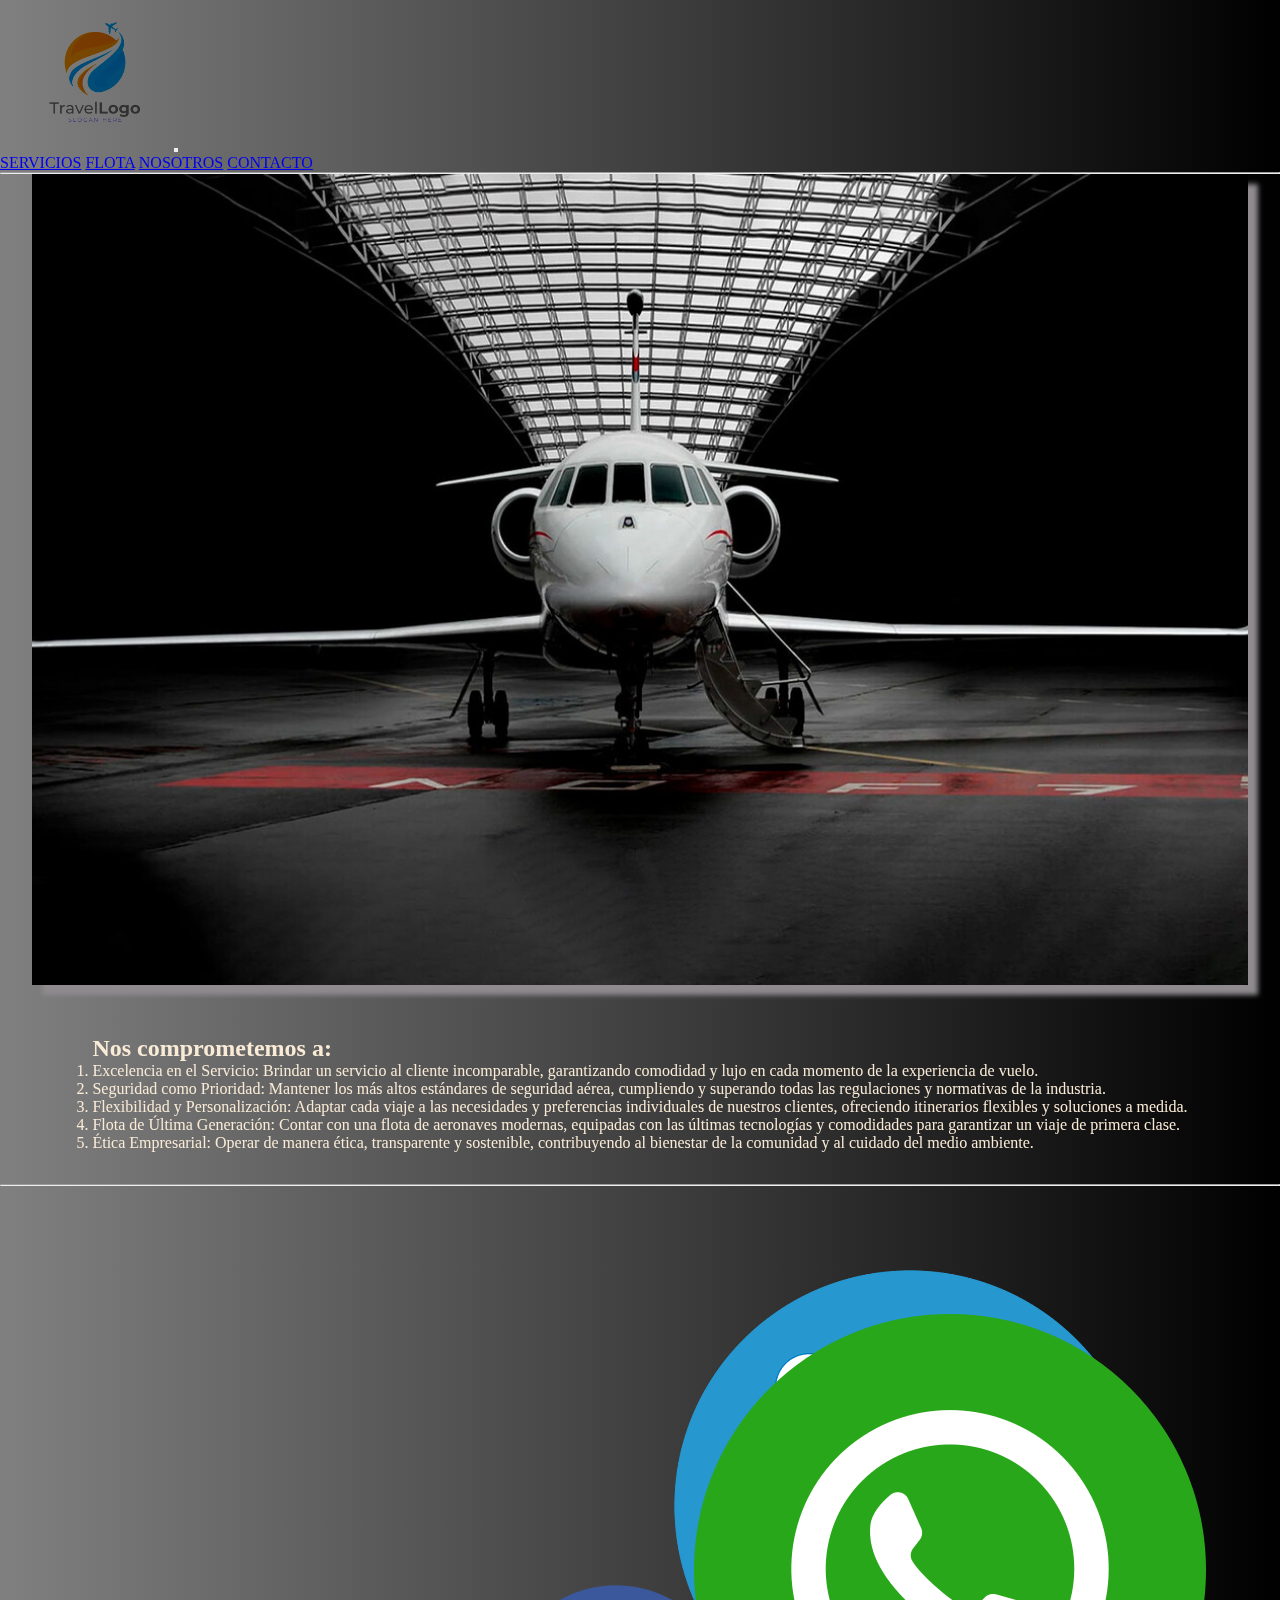
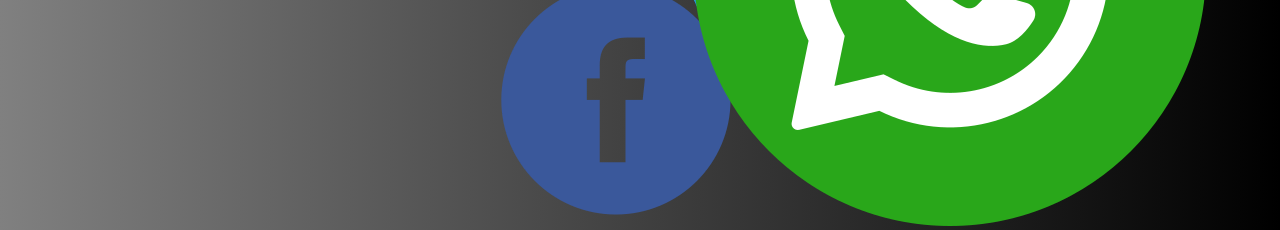
<file: index.html>
<!DOCTYPE html>
<html lang="en">
<head>
    <meta charset="UTF-8">
    <meta name="viewport" content="width=device-width, initial-scale=1.0">
    <title>Inicio</title>
    <link rel="stylesheet" href="./CSS/style.css">
    <link href="https://cdn.jsdelivr.net/npm/bootstrap@5.3.2/dist/css/bootstrap.min.css" rel="stylesheet" integrity="sha384-T3c6CoIi6uLrA9TneNEoa7RxnatzjcDSCmG1MXxSR1GAsXEV/Dwwykc2MPK8M2HN" crossorigin="anonymous">
</head>
<body>
    <header>

      <nav class="navbar navbar-expand-lg ">


        <div class="container-fluid">
          <a class="navbar-brand" href="index.html">  <img id="logo" src="IMG/logopagina.jpg" alt="logodepagina"></a>
          <button class="navbar-toggler" type="button" data-bs-toggle="collapse" data-bs-target="#navbarNavAltMarkup" aria-controls="navbarNavAltMarkup" aria-expanded="false" aria-label="Toggle navigation">
            <span class="navbar-toggler-icon"></span>
          </button>
          <div class="collapse navbar-collapse m-5" id="navbarNavAltMarkup">
            <div class="navbar-nav">
              <a class="nav-link active" aria-current="page" href="PAGES/Servicios.html">SERVICIOS</a>
              <a class="nav-link" href="PAGES/Flota.html">FLOTA</a>
              <a class="nav-link" href="PAGES/Nosotros.html">NOSOTROS</a>
              <a class="nav-link" href="PAGES/Contacto.html">CONTACTO</a>

            </div>
          </div>
        </div>
      </nav>



    </header>
  
    <hr>

    <main>

      <img class="img-index" src="/IMG/avionindex.jpeg" alt="avionEnHangar">

        <br>

        <div class="texto">

          <h2>Nos comprometemos a:</h2>
          <ol>
            <li>Excelencia en el Servicio: Brindar un servicio al cliente incomparable, garantizando comodidad y lujo en cada momento de la experiencia de vuelo.
            </li>
            <li>Seguridad como Prioridad: Mantener los más altos estándares de seguridad aérea, cumpliendo y superando todas las regulaciones y normativas de la industria.
            </li>
            <li>Flexibilidad y Personalización: Adaptar cada viaje a las necesidades y preferencias individuales de nuestros clientes, ofreciendo itinerarios flexibles y soluciones a medida.
            </li>
            <li>Flota de Última Generación: Contar con una flota de aeronaves modernas, equipadas con las últimas tecnologías y comodidades para garantizar un viaje de primera clase.
            </li>
            <li>Ética Empresarial: Operar de manera ética, transparente y sostenible, contribuyendo al bienestar de la comunidad y al cuidado del medio ambiente.
            </li>
          </ol>
          <p>
            
          </p>
        </div>
 
    </main>

    <hr>

    <footer>

        <ul class="flex-lg-row justify-content-between">

            <li><img class="w-50 h-50 " src="./IMG/logoface.png" alt=""></li>
            <li><img class="w-50 h-50 "  src="./IMG/logolikedin.png" alt=""></li>
            <li><img class="w-50 h-50" src="./IMG/whatsapp.png" alt="escribir al wathsaap"></li>

        </ul>

    </footer>

    <script src="https://cdn.jsdelivr.net/npm/bootstrap@5.3.2/dist/js/bootstrap.bundle.min.js" integrity="sha384-C6RzsynM9kWDrMNeT87bh95OGNyZPhcTNXj1NW7RuBCsyN/o0jlpcV8Qyq46cDfL" crossorigin="anonymous"></script>
    
</body>
</html>
</file>
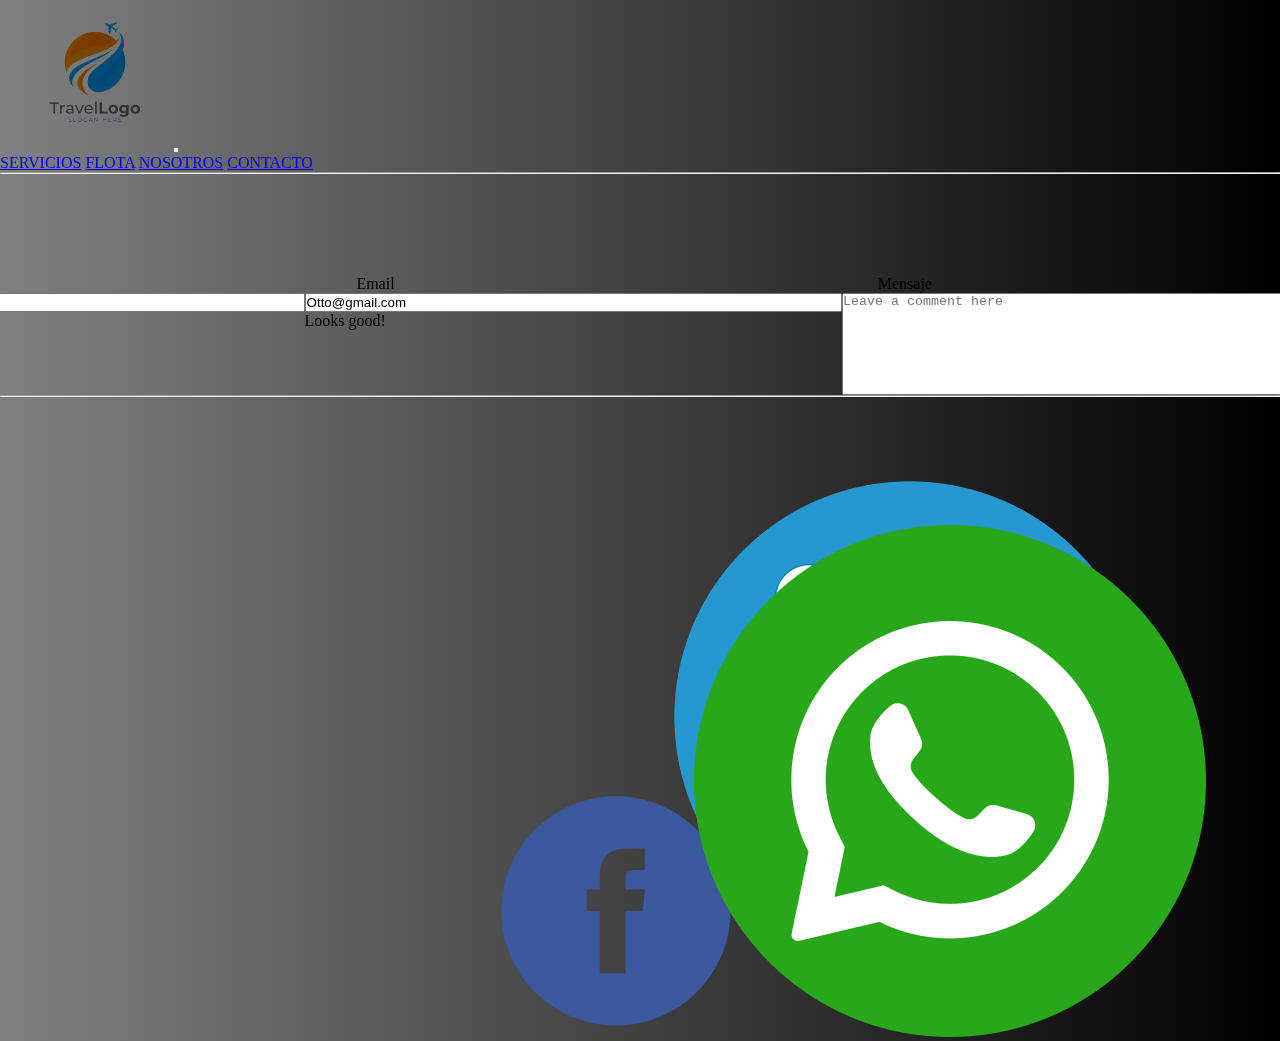
<file: PAGES/Contacto.html>
<!DOCTYPE html>
<html lang="en">
<head>
    <meta charset="UTF-8">
    <meta name="viewport" content="width=device-width, initial-scale=1.0">
    <title>Contacto</title>
    <link rel="stylesheet" href="/CSS/style.css">
    <link href="https://cdn.jsdelivr.net/npm/bootstrap@5.3.2/dist/css/bootstrap.min.css" rel="stylesheet" integrity="sha384-T3c6CoIi6uLrA9TneNEoa7RxnatzjcDSCmG1MXxSR1GAsXEV/Dwwykc2MPK8M2HN" crossorigin="anonymous">


</head>
<body>

  <header>

    <nav class="navbar navbar-expand-lg ">


      <div class="container-fluid">
        <a class="navbar-brand" href="/index.html">  <img id="logo" src="/IMG/logopagina.jpg" alt="logodepagina"></a>
        <button class="navbar-toggler" type="button" data-bs-toggle="collapse" data-bs-target="#navbarNavAltMarkup" aria-controls="navbarNavAltMarkup" aria-expanded="false" aria-label="Toggle navigation">
          <span class="navbar-toggler-icon"></span>
        </button>
        <div class="collapse navbar-collapse m-5" id="navbarNavAltMarkup">
          <div class="navbar-nav">
            <a class="nav-link active" aria-current="page" href="Servicios.html">SERVICIOS</a>
            <a class="nav-link" href="Flota.html">FLOTA</a>
            <a class="nav-link" href="Nosotros.html">NOSOTROS</a>
            <a class="nav-link" href="Contacto.html">CONTACTO</a>

          </div>
        </div>
      </div>
    </nav>

  </header>

    <hr>

    <main>



<div>

  <h1 class="titulos"> <u>CONTACTO</u></h1>


<form class="row g-3 needs-validation m-1" novalidate="">
  <div class="col-md-4 position-relative">
    <label for="validationTooltip01" class="form-label">Nombre</label>
    <input type="text" class="form-control" id="validationTooltip01" value="Mark" required="">
    <div class="valid-tooltip">
      Looks good!
    </div>
  </div>
  <div class="col-md-4 position-relative">
    <label for="validationTooltip02" class="form-label">Apellido</label>
    <input type="text" class="form-control" id="validationTooltip02" value="Otto" required="">
    <div class="valid-tooltip">
      Looks good!
    </div>
  </div>

  <div class=" col-md-4 position-relative">
    <label for="validationTooltip02" class="form-label">Email</label>
    <input type="email" class="form-control" id="validationTooltip02" value="Otto@gmail.com" required="">
    <div class="valid-tooltip">
      Looks good!
    </div>
  </div>

  <div class="form-floating">
    <label for="validationTooltip02" class="form-label">Mensaje</label>
    <textarea class="form-control" placeholder="Leave a comment here" id="floatingTextarea" style="height: 100px"></textarea>
  </div>




  
  <div class="col-md-6 position-relative">
    <label for="validationTooltip03" class="form-label">Ciudad</label>
    <input type="text" class="form-control" id="validationTooltip03" required="">
    <div class="invalid-tooltip">
      Please provide a valid city.
    </div>
  </div>
  <div class="col-md-3 position-relative">
    <label for="validationTooltip04" class="form-label">Pais</label>
    <select class="form-select" id="validationTooltip04" required="">
      <option selected="" disabled="" value="">Choose...</option>
      <option>...</option>
    </select>
    <div class="invalid-tooltip">
      Please select a valid state.
    </div>
  </div>
  <div class="col-12">
    <button class="btn btn-primary" type="submit">Submit form</button>
  </div>
</form>



</div>
          

    </main>

    <hr>


    <footer>

      <ul class="flex-lg-row justify-content-between">

          <li><img class="w-50 h-50 " src="/IMG/logoface.png" alt=""></li>
          <li><img class="w-50 h-50 "  src="/IMG/logolikedin.png" alt=""></li>
          <li><img class="w-50 h-50" src="/IMG/whatsapp.png" alt="escribir al wathsaap"></li>

      </ul>

    </footer>
    <script src="https://cdn.jsdelivr.net/npm/bootstrap@5.3.2/dist/js/bootstrap.bundle.min.js" integrity="sha384-C6RzsynM9kWDrMNeT87bh95OGNyZPhcTNXj1NW7RuBCsyN/o0jlpcV8Qyq46cDfL" crossorigin="anonymous"></script>
    
</body>
</html>
</file>
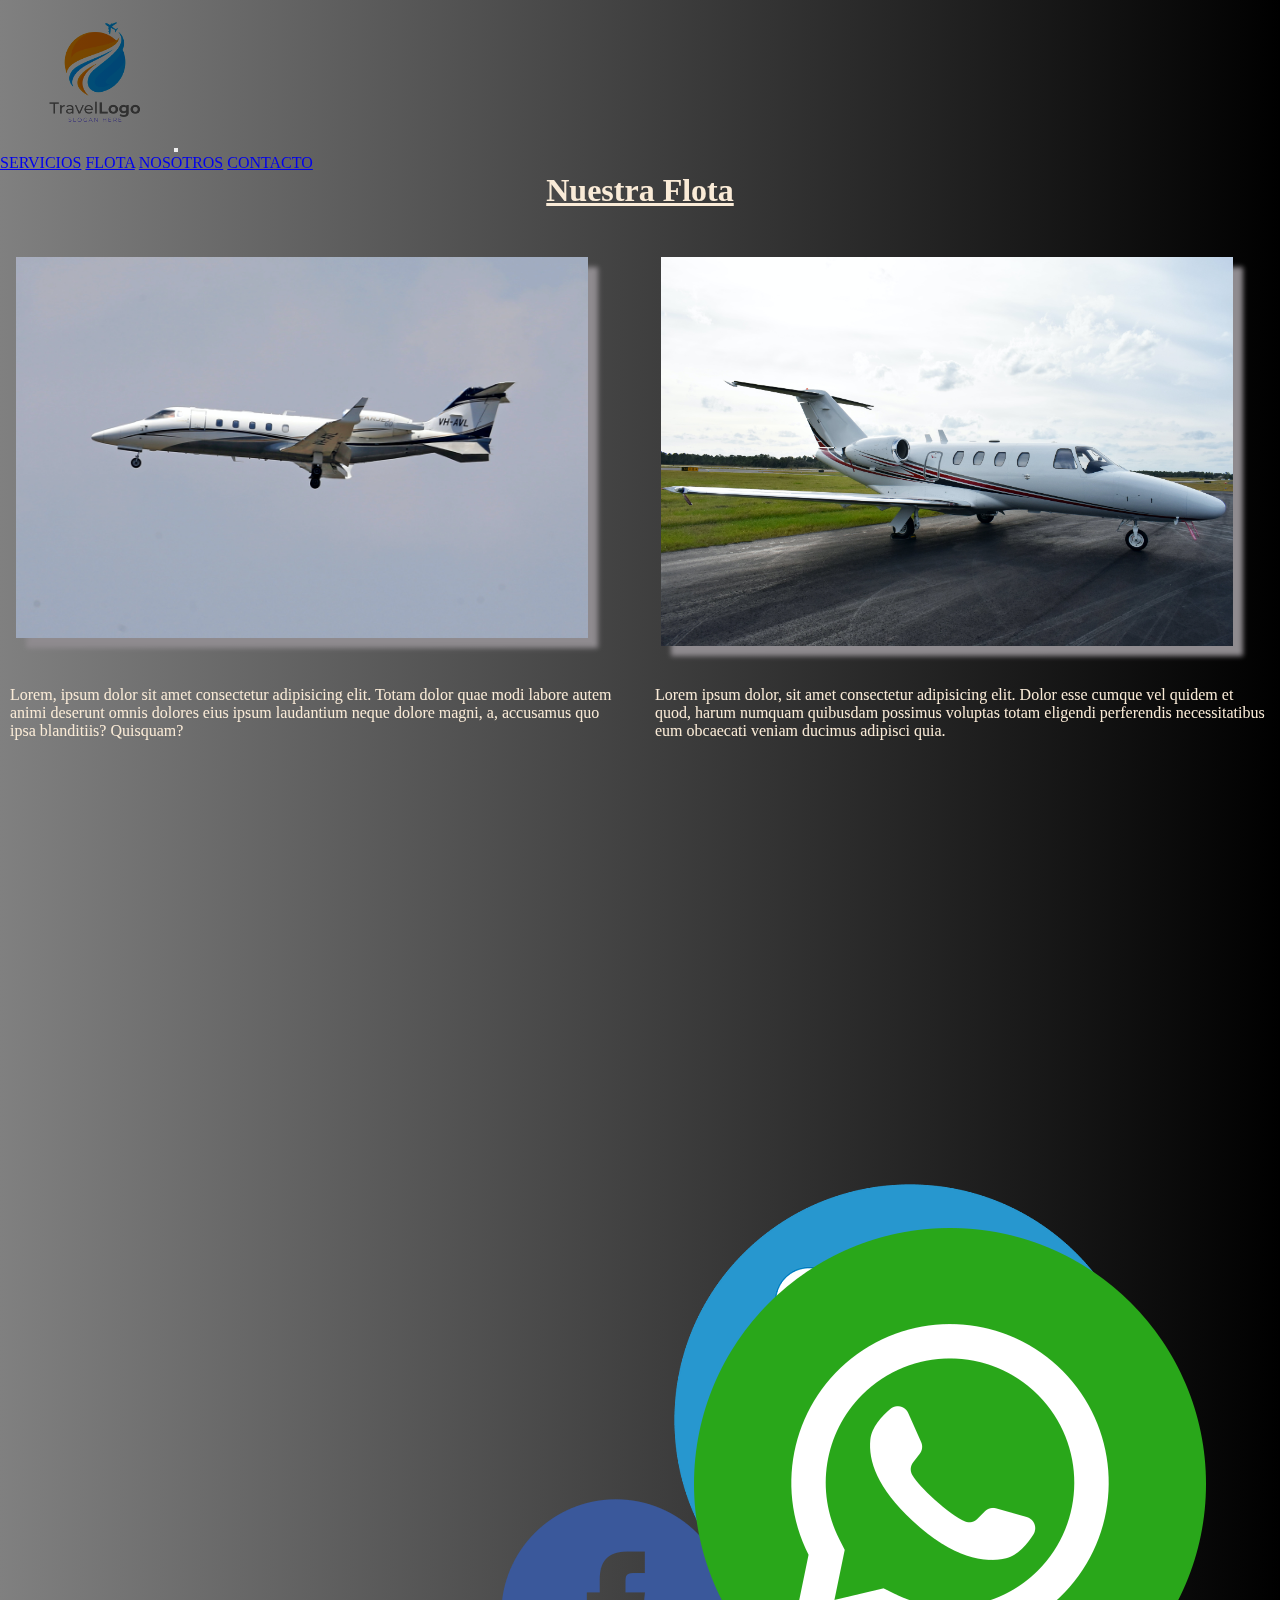
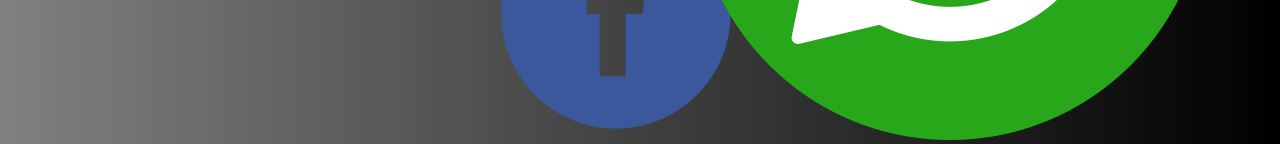
<file: PAGES/Flota.html>
<!DOCTYPE html>
<html lang="en">
<head>
  <meta charset="UTF-8">
  <meta name="viewport" content="width=device-width, initial-scale=1.0">
  <link rel="stylesheet" href="/CSS/style.css">
  <link href="https://cdn.jsdelivr.net/npm/bootstrap@5.3.2/dist/css/bootstrap.min.css" rel="stylesheet" integrity="sha384-T3c6CoIi6uLrA9TneNEoa7RxnatzjcDSCmG1MXxSR1GAsXEV/Dwwykc2MPK8M2HN" crossorigin="anonymous">
  <title>FLOTA</title>
</head>
<body>

  <header>

    <nav class="navbar navbar-expand-lg ">
      <div class="container-fluid">
        <a class="navbar-brand" href="/index.html">  <img id="logo" src="/IMG/logopagina.jpg" alt="logodepagina"></a>
        <button class="navbar-toggler" type="button" data-bs-toggle="collapse" data-bs-target="#navbarNavAltMarkup" aria-controls="navbarNavAltMarkup" aria-expanded="false" aria-label="Toggle navigation">
          <span class="navbar-toggler-icon"></span>
        </button>
        <div class="collapse navbar-collapse m-5" id="navbarNavAltMarkup">
          <div class="navbar-nav">
            <a class="nav-link active" aria-current="page" href="Servicios.html">SERVICIOS</a>
            <a class="nav-link" href="Flota.html">FLOTA</a>
            <a class="nav-link" href="Nosotros.html">NOSOTROS</a>
            <a class="nav-link" href="Contacto.html">CONTACTO</a>

          </div>
        </div>
      </div>
    </nav>



  </header>


  <main>

    <div class="titulo">
      <h1 style="color: antiquewhite;"><u><b>Nuestra Flota</b></u></h1>
    </div>

    <section class="grid-container">
      <div class="grid-item1">
        <img class="img-flota1" src="/IMG/LR60.jpg" alt="fotoDeUnLearJet60">
      </div>
      <div class="grid-item2">
        <img class="img-flota2" src="/IMG/CESSNA.jpg" alt="fotoDeUnCessnaitation2">
      </div>
      <div class="grid-item-text1 ">Lorem, ipsum dolor sit amet consectetur adipisicing elit. Totam dolor quae modi labore autem animi deserunt omnis dolores eius ipsum laudantium neque dolore magni, a, accusamus quo ipsa blanditiis? Quisquam?</div>
      <div class="grid-item-text2">Lorem ipsum dolor, sit amet consectetur adipisicing elit. Dolor esse cumque vel quidem et quod, harum numquam quibusdam possimus voluptas totam eligendi perferendis necessitatibus eum obcaecati veniam ducimus adipisci quia.</div>
    </section>

  </main>

  
  <footer>

    <ul class="flex-lg-row justify-content-between">

        <li><img class="w-50 h-50 " src="/IMG/logoface.png" alt=""></li>
        <li><img class="w-50 h-50 "  src="/IMG/logolikedin.png" alt=""></li>
        <li><img class="w-50 h-50" src="/IMG/whatsapp.png" alt="escribir al wathsaap"></li>

    </ul>

  </footer>

  <script src="https://cdn.jsdelivr.net/npm/bootstrap@5.3.2/dist/js/bootstrap.bundle.min.js" integrity="sha384-C6RzsynM9kWDrMNeT87bh95OGNyZPhcTNXj1NW7RuBCsyN/o0jlpcV8Qyq46cDfL" crossorigin="anonymous"></script>

</body>
</html>
</file>
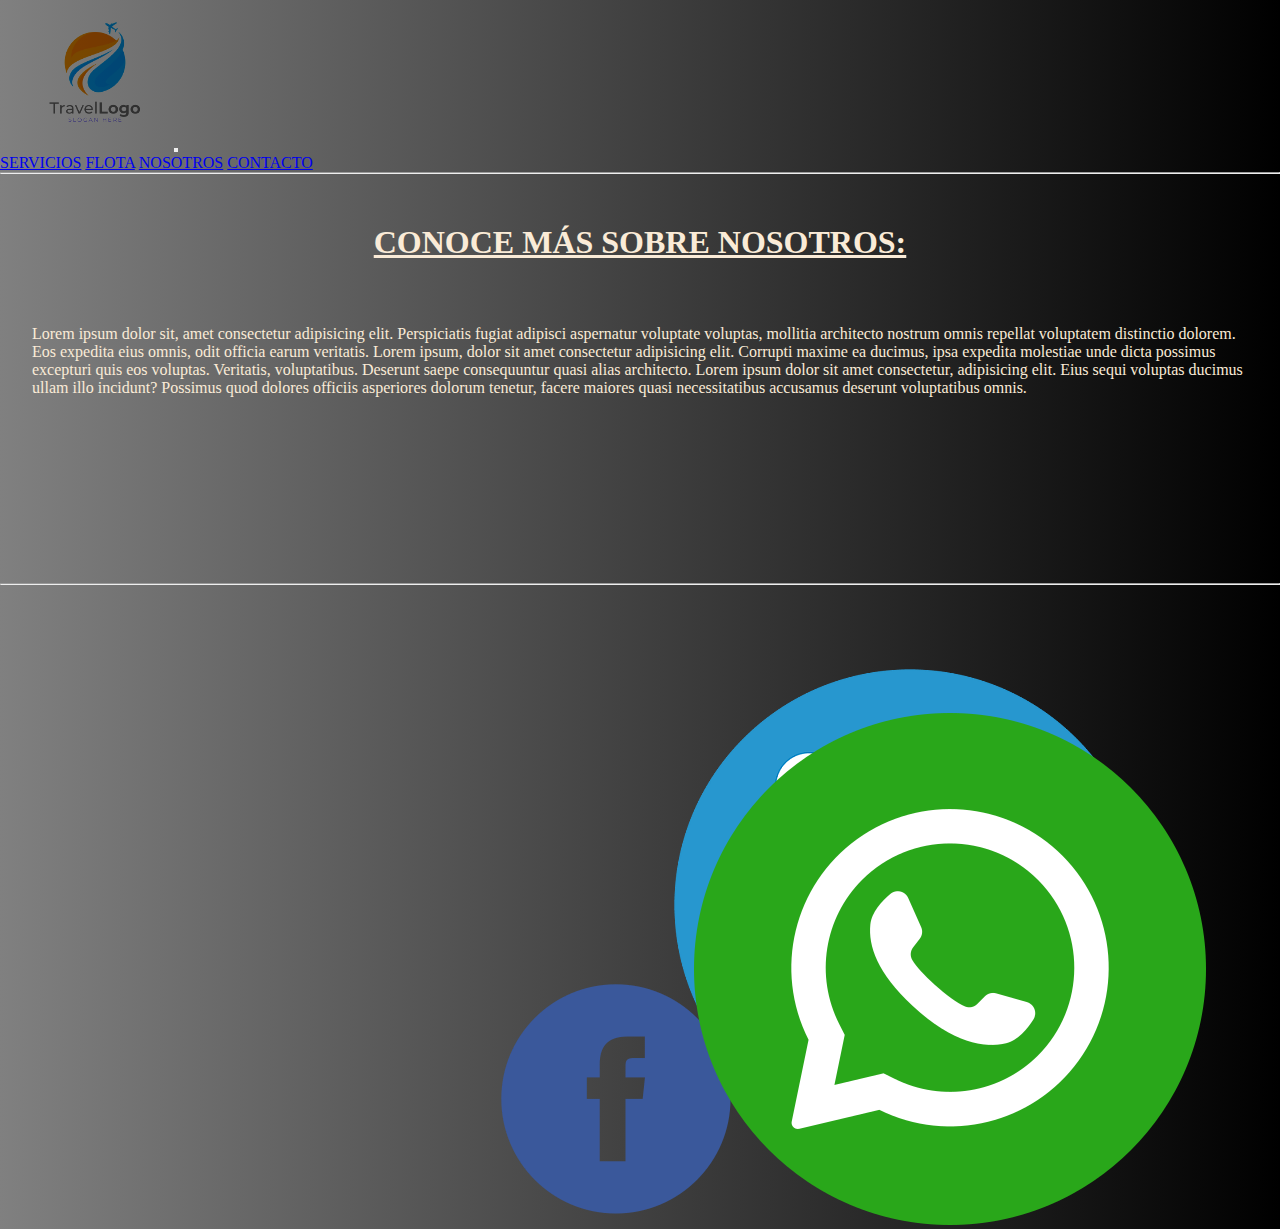
<file: PAGES/Nosotros.html>
<!DOCTYPE html>
<html lang="en">
<head>
    <meta charset="UTF-8">
    <meta name="viewport" content="width=device-width, initial-scale=1.0">
    <title>Nosotros</title>
    <link rel="stylesheet" href="/CSS/style.css">
    <link href="https://cdn.jsdelivr.net/npm/bootstrap@5.3.2/dist/css/bootstrap.min.css" rel="stylesheet" integrity="sha384-T3c6CoIi6uLrA9TneNEoa7RxnatzjcDSCmG1MXxSR1GAsXEV/Dwwykc2MPK8M2HN" crossorigin="anonymous">


</head>
<body>
  <header>

    <nav class="navbar navbar-expand-lg ">


      <div class="container-fluid">
        <a class="navbar-brand" href="/index.html">  <img id="logo" src="/IMG/logopagina.jpg" alt="logodepagina"></a>
        <button class="navbar-toggler" type="button" data-bs-toggle="collapse" data-bs-target="#navbarNavAltMarkup" aria-controls="navbarNavAltMarkup" aria-expanded="false" aria-label="Toggle navigation">
          <span class="navbar-toggler-icon"></span>
        </button>
        <div class="collapse navbar-collapse m-5" id="navbarNavAltMarkup">
          <div class="navbar-nav">
            <a class="nav-link active" aria-current="page" href="Servicios.html">SERVICIOS</a>
            <a class="nav-link" href="Flota.html">FLOTA</a>
            <a class="nav-link" href="Nosotros.html">NOSOTROS</a>
            <a class="nav-link" href="Contacto.html">CONTACTO</a>

          </div>
        </div>
      </div>
    </nav>

  </header>

    <hr>

    <br>

    <main>

        <h1 class="titulos"> <u>CONOCE MÁS SOBRE NOSOTROS:</u></h1>

        <p class="texto">
            Lorem ipsum dolor sit, amet consectetur adipisicing elit. Perspiciatis fugiat adipisci aspernatur voluptate voluptas, mollitia architecto nostrum omnis repellat voluptatem distinctio dolorem. Eos expedita eius omnis, odit officia earum veritatis.
            Lorem ipsum, dolor sit amet consectetur adipisicing elit. Corrupti maxime ea ducimus, ipsa expedita molestiae unde dicta possimus excepturi quis eos voluptas. Veritatis, voluptatibus. Deserunt saepe consequuntur quasi alias architecto.
            Lorem ipsum dolor sit amet consectetur, adipisicing elit. Eius sequi voluptas ducimus ullam illo incidunt? Possimus quod dolores officiis asperiores dolorum tenetur, facere maiores quasi necessitatibus accusamus deserunt voluptatibus omnis.
        </p>

        <div class=" container-fluid w-100 align-content-center justify-content-center">
          <iframe  src="https://www.google.com/maps/embed?pb=!1m18!1m12!1m3!1d3289.847385355667!2d-58.58655922453228!3d-34.45602174971262!2m3!1f0!2f0!3f0!3m2!1i1024!2i768!4f13.1!3m3!1m2!1s0x95bca5176e8d535f%3A0x1f3829912ba9bc9a!2sAeropuerto%20Internacional%20de%20San%20Fernando!5e0!3m2!1ses!2sar!4v1702264510859!5m2!1ses!2sar" width="100%" height="100%" style="border:0;" allowfullscreen="" loading="lazy" referrerpolicy="no-referrer-when-downgrade"></iframe>
        </div>



    </main>

    <hr>


    <footer>

      <ul class="flex-lg-row justify-content-between">

          <li><img class="w-50 h-50 " src="/IMG/logoface.png" alt=""></li>
          <li><img class="w-50 h-50 "  src="/IMG/logolikedin.png" alt=""></li>
          <li><img class="w-50 h-50" src="/IMG/whatsapp.png" alt="escribir al wathsaap"></li>

      </ul>

    </footer>
    <script src="https://cdn.jsdelivr.net/npm/bootstrap@5.3.2/dist/js/bootstrap.bundle.min.js" integrity="sha384-C6RzsynM9kWDrMNeT87bh95OGNyZPhcTNXj1NW7RuBCsyN/o0jlpcV8Qyq46cDfL" crossorigin="anonymous"></script>
    
</body>
</html>
</file>
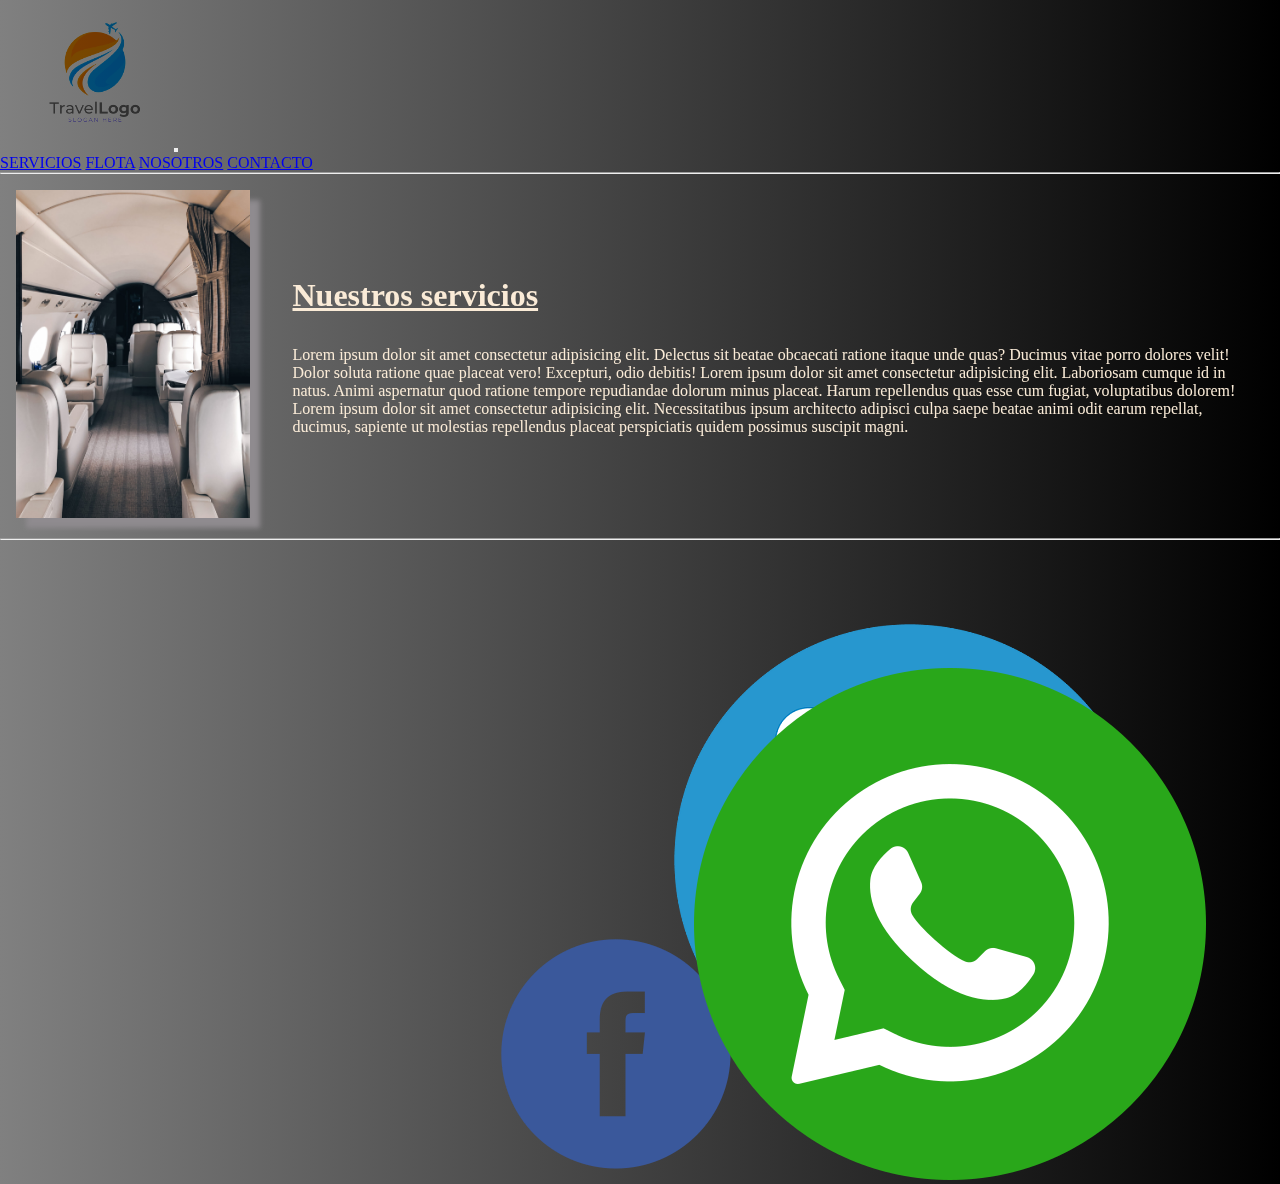
<file: PAGES/Servicios.html>
<!DOCTYPE html>
<html lang="en">
<head>
    <meta charset="UTF-8">
    <meta name="viewport" content="width=device-width, initial-scale=1.0">
    <title>Servicios</title>
    <link rel="stylesheet" href="/CSS/style.css">
    <link href="https://cdn.jsdelivr.net/npm/bootstrap@5.3.2/dist/css/bootstrap.min.css" rel="stylesheet" integrity="sha384-T3c6CoIi6uLrA9TneNEoa7RxnatzjcDSCmG1MXxSR1GAsXEV/Dwwykc2MPK8M2HN" crossorigin="anonymous">


</head>
<body>

  <header>

    <nav class="navbar navbar-expand-lg ">


      <div class="container-fluid">
        <a class="navbar-brand" href="/index.html">  <img id="logo" src="/IMG/logopagina.jpg" alt="logodepagina"></a>
        <button class="navbar-toggler" type="button" data-bs-toggle="collapse" data-bs-target="#navbarNavAltMarkup" aria-controls="navbarNavAltMarkup" aria-expanded="false" aria-label="Toggle navigation">
          <span class="navbar-toggler-icon"></span>
        </button>
        <div class="collapse navbar-collapse m-5" id="navbarNavAltMarkup">
          <div class="navbar-nav">
            <a class="nav-link active" aria-current="page" href="Servicios.html">SERVICIOS</a>
            <a class="nav-link" href="Flota.html">FLOTA</a>
            <a class="nav-link" href="Nosotros.html">NOSOTROS</a>
            <a class="nav-link" href="Contacto.html">CONTACTO</a>

          </div>
        </div>
      </div>
    </nav>



  </header>


    <hr>

    <main>

        <section class="sec-servicios">

            <div id="servicios">
                <img class="img-flota1" src="/IMG/interiorAvion.jpeg" alt="vista de paisaje desde la ventana de un avion">
            </div>
    
            <div class="div-servicios">
                <h1 class="titulos"> <u>Nuestros servicios</u></h1>
                <p  class="texto">Lorem ipsum dolor sit amet consectetur adipisicing elit. Delectus sit beatae obcaecati ratione itaque unde quas? Ducimus vitae porro dolores velit! Dolor soluta ratione quae placeat vero! Excepturi, odio debitis!
                    Lorem ipsum dolor sit amet consectetur adipisicing elit. Laboriosam cumque id in natus. Animi aspernatur quod ratione tempore repudiandae dolorum minus placeat. Harum repellendus quas esse cum fugiat, voluptatibus dolorem!
                    Lorem ipsum dolor sit amet consectetur adipisicing elit. Necessitatibus ipsum architecto adipisci culpa saepe beatae animi odit earum repellat, ducimus, sapiente ut molestias repellendus placeat perspiciatis quidem possimus suscipit magni.</p>
            </div>

            
    

        </section>
        


    </main>

    <hr>


    <footer>

      <ul class="flex-lg-row justify-content-between">

          <li><img class="w-50 h-50 " src="/IMG/logoface.png" alt=""></li>
          <li><img class="w-50 h-50 "  src="/IMG/logolikedin.png" alt=""></li>
          <li><img class="w-50 h-50" src="/IMG/whatsapp.png" alt="escribir al wathsaap"></li>

      </ul>

      </footer>

    <script src="https://cdn.jsdelivr.net/npm/bootstrap@5.3.2/dist/js/bootstrap.bundle.min.js" integrity="sha384-C6RzsynM9kWDrMNeT87bh95OGNyZPhcTNXj1NW7RuBCsyN/o0jlpcV8Qyq46cDfL" crossorigin="anonymous"></script>
    
</body>
</html>
</file>
<file: CSS/style.css>
/*quitando valores por defecto*/
* {
    padding: 0px;
    margin: 0px;
}

body{
    background: linear-gradient(to right, grey , black);

}

/*header {
    display: flex;
    justify-content: space-between;
    align-items: center;
    text-align: center;
    margin-right: 1em;
}*/

header ul { 
    display: inline-block;

}

header ul li {
    display: inline-block;
}


/*config del logo del header*/

#logo {
    width: 150px;
    filter: brightness(1.1);
    mix-blend-mode: multiply;
    margin-left: 0  ;
}

main {
    display: flex;
    flex-direction: column;
    align-items: center;
    justify-content: center;
}

.img-index{
    width: 95%;
    box-shadow: 10px 10px 5px 0px rgba(143,139,143,1);
}

.texto-index{
    padding: 2em;
    margin: 2em;;
}

.titulo{
    display: flex;

}


footer {
    display: flex;
    justify-content: center;
    align-items: center;
}

/* config de los footer*/

footer ul li {
    display: inline-block;
    justify-content: center;
    align-items: center;
    width: 100px;
    height: 100px;
}

/*card de flota*/

.card img {
    display: flex;
    justify-content: center;
    width: 30em;
}

div.card {

    display: flex;
    align-content: center;
    justify-content: center;
    flex-direction: column;
    align-items: center;
}

div img {
    width: 40em;
    padding-left: 20px;
}



section {
    display: flex;
    justify-content: space-around;
    flex-wrap: nowrap;
    align-items: center;

}

form {

    display: flex;
    justify-content: center;
 
  }
  
  ul {
    list-style: none;
    padding: 0;
    margin: 0;
  }
  
  form li + li {
    margin-top: 1em;
  }
  
  label {
    display: inline-block;
    width: 90px;
    text-align: right;
  }
  /* Tamaño del form*/

  form input {
    width: 40em;
  }
  

  textarea {
    /* Alinear los campos de texto */
    vertical-align: top;
  
    /* Dimension del texto */
    width: 40em;
    height:40em;
  }

  /*boton de contacto enviar*/

.button{

    margin-left: 42em;
    background-color: blue;

}

.img-flota1{
    padding: 0;
    margin: 1em;
    width: 90%;
    box-shadow: 10px 10px 5px 0px rgba(143,139,143,1);


}

.img-flota2{
    padding: 0;
    margin: 1em;
    width: 90%;
    box-shadow: 10px 10px 5px 0px rgba(143,139,143,1);


}

.grid-container { 
    display: grid;
    justify-content: center;
    align-items:flex-start  ;
    grid-template-rows: repeat(2,1fr);
    grid-template-columns: repeat(2, 1fr);
    row-gap: 10px;
    column-gap: 10px;
    padding-top: 2em;

}

.grid-item {

    display: flex;
    align-items: flex-start;
    padding: 10px;

}

.grid-item-text1{
    padding: 10px;
    color: antiquewhite;
}

.grid-item-text2{
    padding: 10px;
    color: antiquewhite;
}

.texto{
    margin: 2em;
    color: antiquewhite;
}
.titulos{
    margin: 1em;
    color: antiquewhite;


}







/*mobile*/

@media only screen and (min-width: 300px) and (max-width: 768px) {
	.grid-container{
        grid-template-columns: 1fr;
        grid-template-rows: repeat(4,1fr);
        
    }

    .grid-item-text1{
        grid-column: 1/5;
        grid-row: 2;
    }

    .grid-item-text2{
        grid-column: 1/5;
        grid-row: 4;
    }

    .grid-item1{
        grid-column: 1/4;
        grid-row: 1;
        width: 90%;
    }

    .grid-item2{
        grid-column: 1/5;
        grid-row: 3;
        width: 90%;
       
    }

    .img-flota1{
        padding: 0;
        width: 90%;
        box-shadow: 10px 10px 5px 0px rgba(143,139,143,1);

    }

    .img-flota2{
        padding: 0;
        width: 90%;
        box-shadow: 10px 10px 5px 0px rgba(143,139,143,1);

    }

    .sec-servicios{
        display: flex;
        flex-direction: column;
        justify-content: center;
        align-items: center;
    }


}
</file>
